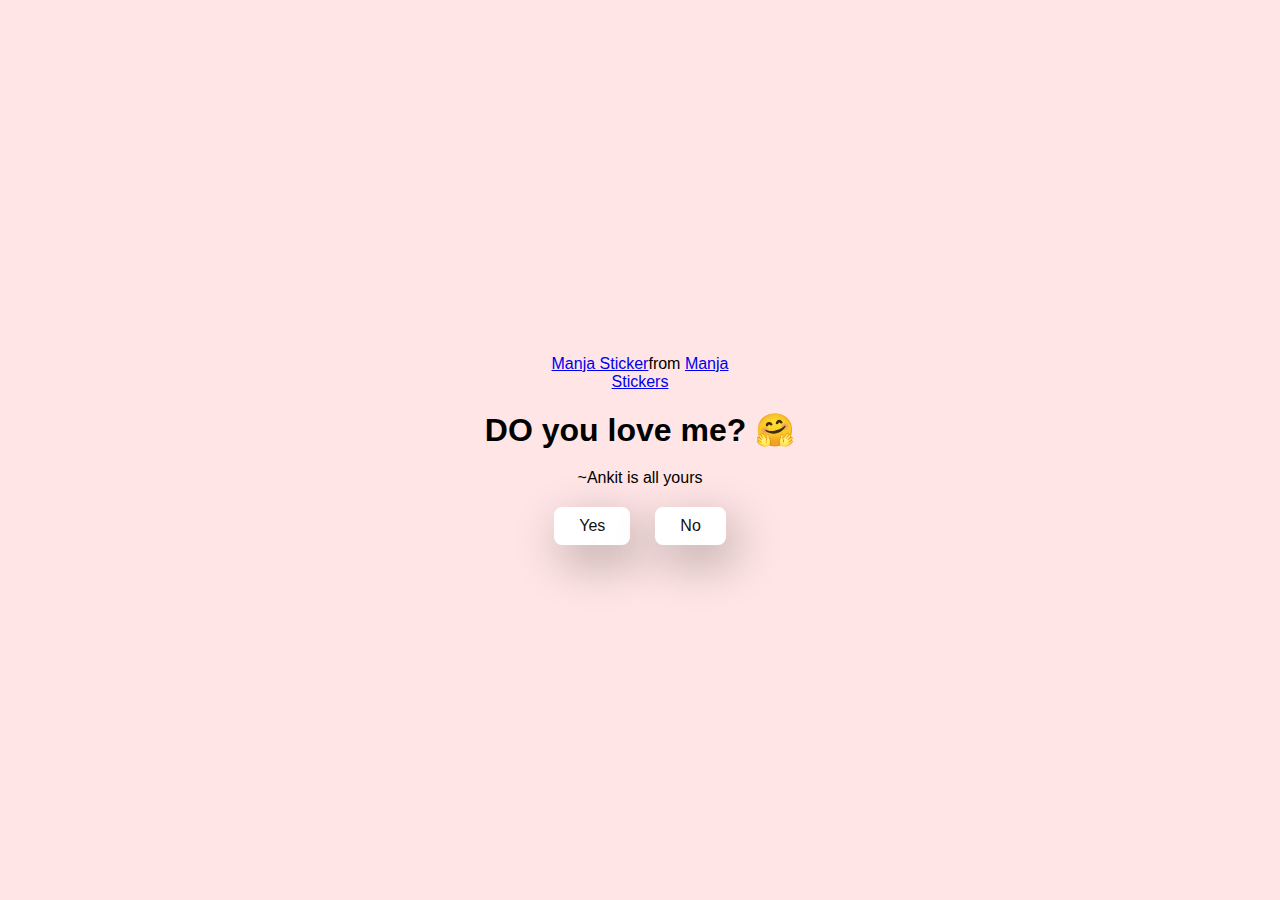
<file: index.html>
<!DOCTYPE html>
<html lang="en">
  <head>
    <meta charset="UTF-8" />
    <meta name="viewport" content="width=device-width, initial-scale=1.0" />
    <title>Ask Her Out</title>

    <link rel="stylesheet" href="./style.css" />
  </head>
  <body>
    <div class="container">
      <div
        class="tenor-gif-embed"
        data-postid="22885016"
        data-share-method="host"
        data-aspect-ratio="1.04918"
        data-width="100%"
      >
        <a href="https://tenor.com/view/manja-gif-22885016">Manja Sticker</a
        >from
        <a href="https://tenor.com/search/manja-stickers">Manja Stickers</a>
      </div>
      <script
        type="text/javascript"
        async
        src="https://tenor.com/embed.js"
      ></script>
      <h1>DO you love me? 🤗</h1>
      <p>~Ankit is all yours</p>

      <div class="btn">
        <a href="yes.html">Yes</a>
        <a href="no1.html">No</a>
      </div>
    </div>
  </body>
</html>
</file>
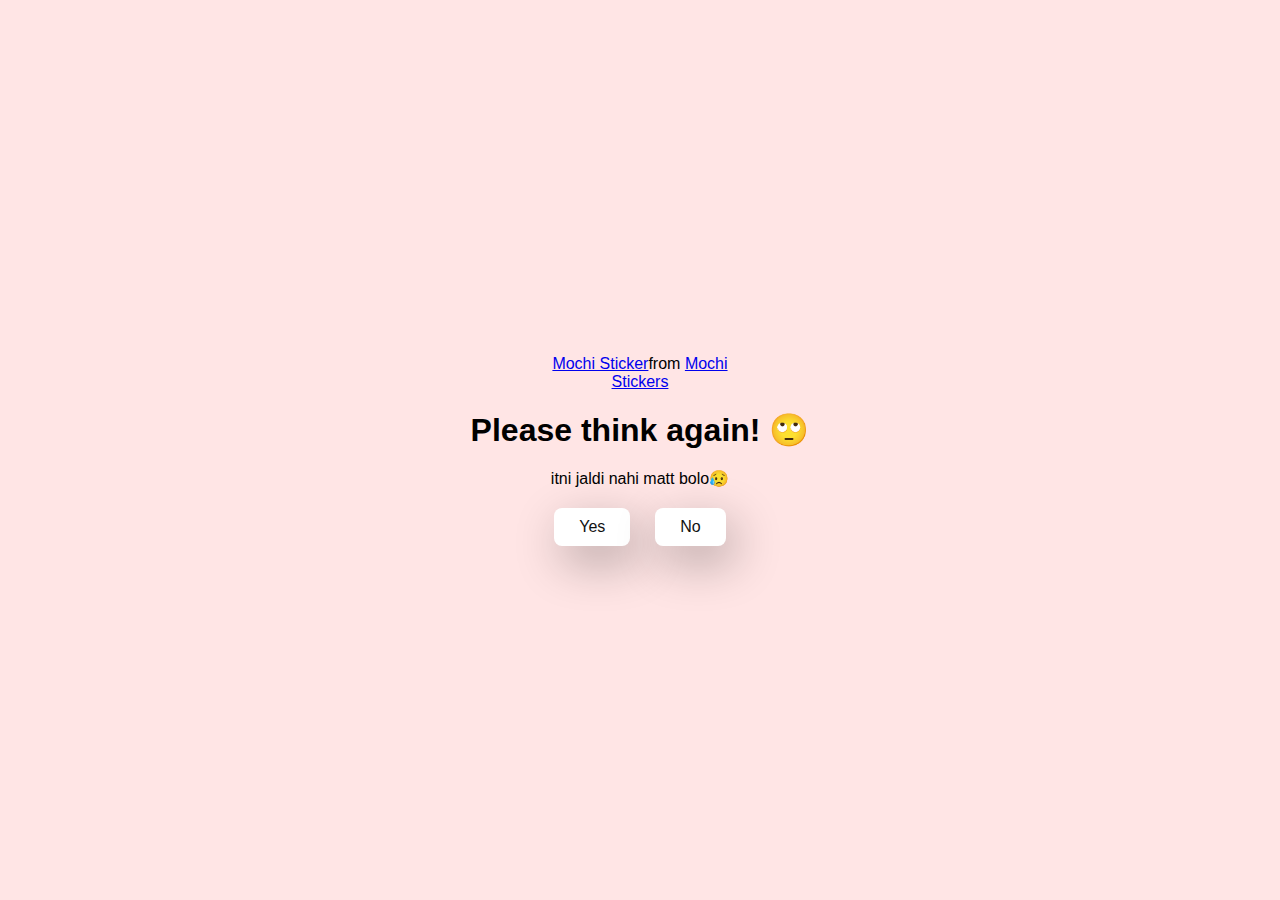
<file: no1.html>
<!DOCTYPE html>
<html lang="en">
  <head>
    <meta charset="UTF-8" />
    <meta name="viewport" content="width=device-width, initial-scale=1.0" />
    <title>Ask Her Out</title>

    <link rel="stylesheet" href="./style.css" />
  </head>
  <body>
    <div class="container">
      <div
        class="tenor-gif-embed"
        data-postid="22050818"
        data-share-method="host"
        data-aspect-ratio="1"
        data-width="100%"
      >
        <a href="https://tenor.com/view/mochi-gif-22050818">Mochi Sticker</a
        >from
        <a href="https://tenor.com/search/mochi-stickers">Mochi Stickers</a>
      </div>
      <script
        type="text/javascript"
        async
        src="https://tenor.com/embed.js"
      ></script>
      <h1>Please think again! 🙄</h1>
      <p>itni jaldi nahi matt bolo😥</p>

      <div class="btn">
        <a href="yes.html">Yes</a>
        <a href="no2.html">No</a>
      </div>
    </div>
  </body>
</html>
</file>
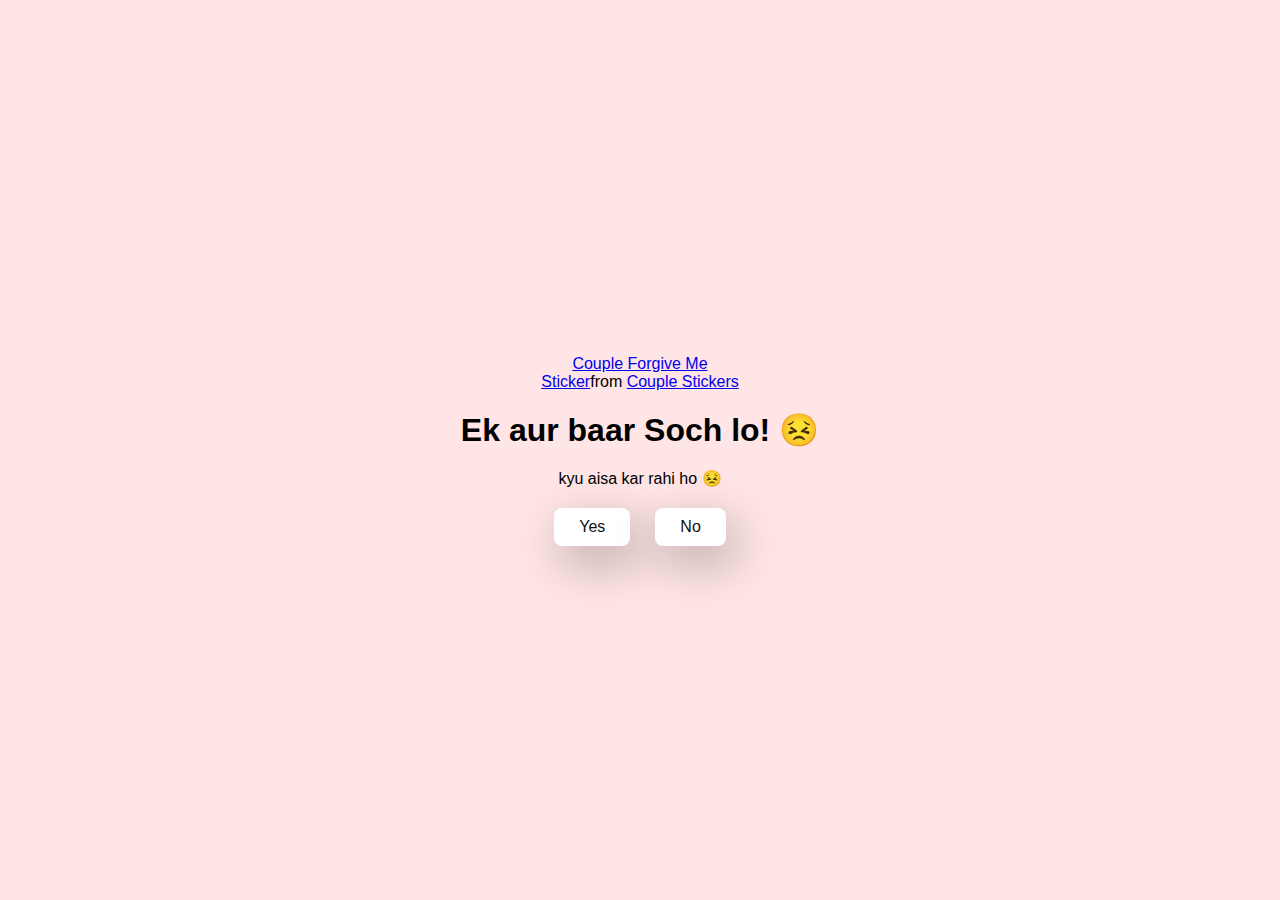
<file: no2.html>
<!DOCTYPE html>
<html lang="en">
  <head>
    <meta charset="UTF-8" />
    <meta name="viewport" content="width=device-width, initial-scale=1.0" />
    <title>Ask Her Out</title>

    <link rel="stylesheet" href="./style.css" />
  </head>
  <body>
    <div class="container">
      <div
        class="tenor-gif-embed"
        data-postid="15195810"
        data-share-method="host"
        data-aspect-ratio="1"
        data-width="100%"
      >
        <a
          href="https://tenor.com/view/couple-forgive-me-asking-for-forgiveness-begging-crying-gif-15195810"
          >Couple Forgive Me Sticker</a
        >from
        <a href="https://tenor.com/search/couple-stickers">Couple Stickers</a>
      </div>
      <script
        type="text/javascript"
        async
        src="https://tenor.com/embed.js"
      ></script>

      <h1>Ek aur baar Soch lo! 😣</h1>
      <p>kyu aisa kar rahi ho 😣</p>

      <div class="btn">
        <a href="yes.html">Yes</a>
        <a href="no3.html">No</a>
      </div>
    </div>
  </body>
</html>
</file>
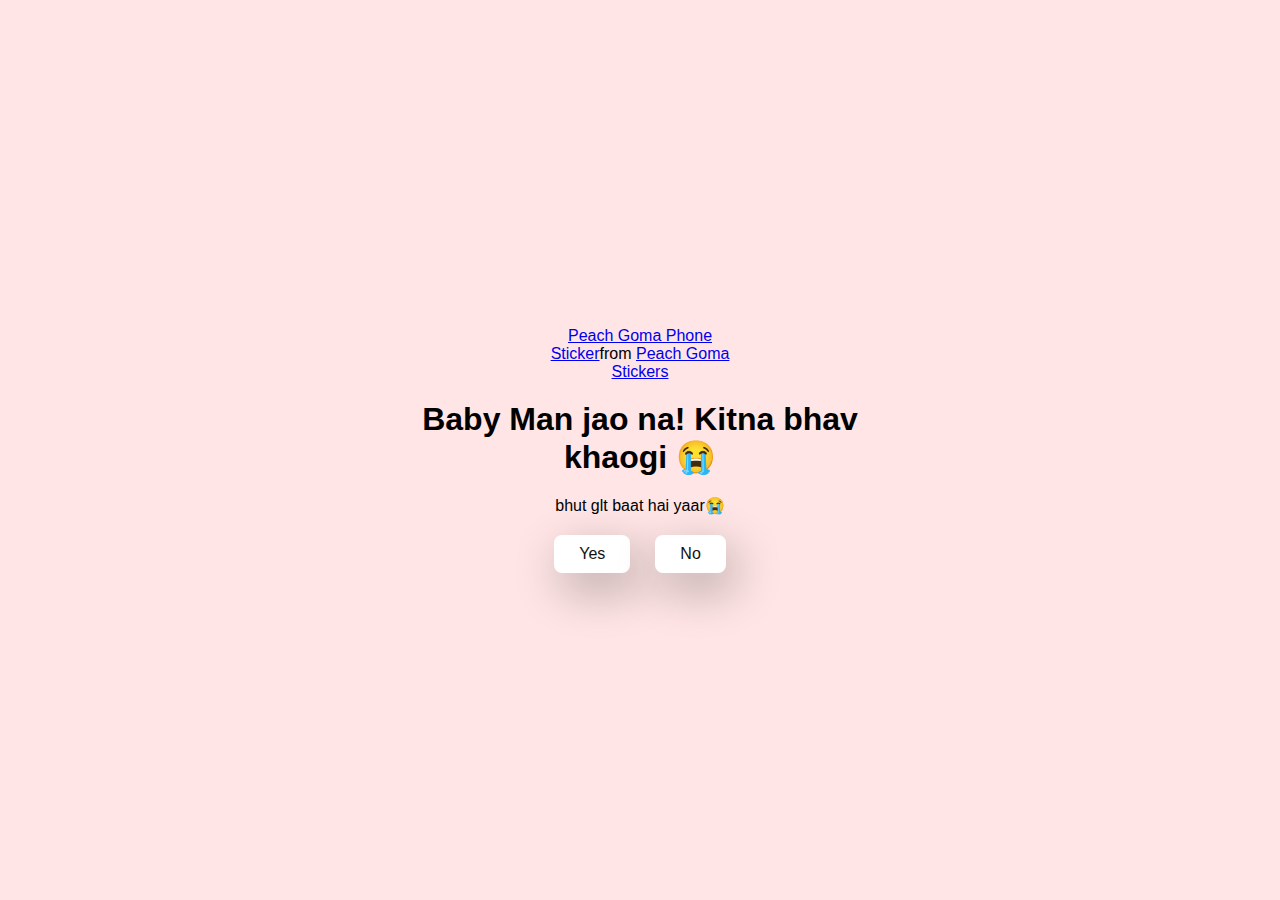
<file: no3.html>
<!DOCTYPE html>
<html lang="en">
  <head>
    <meta charset="UTF-8" />
    <meta name="viewport" content="width=device-width, initial-scale=1.0" />
    <title>Ask Her Out</title>

    <link rel="stylesheet" href="./style.css" />
  </head>
  <body>
    <div class="container">
      <div
        class="tenor-gif-embed"
        data-postid="15974530976611222074"
        data-share-method="host"
        data-aspect-ratio="1.26923"
        data-width="100%"
      >
        <a
          href="https://tenor.com/view/peach-goma-phone-gif-15974530976611222074"
          >Peach Goma Phone Sticker</a
        >from
        <a href="https://tenor.com/search/peach+goma-stickers"
          >Peach Goma Stickers</a
        >
      </div>
      <script
        type="text/javascript"
        async
        src="https://tenor.com/embed.js"
      ></script>

      <h1>Baby Man jao na! Kitna bhav khaogi 😭</h1>
      <p>bhut glt baat hai yaar😭</p>

      <div class="btn">
        <a href="yes.html">Yes</a>
        <a href="#" id="move-random">No</a>
      </div>
    </div>

    <script src="./script.js"></script>
  </body>
</html>
</file>
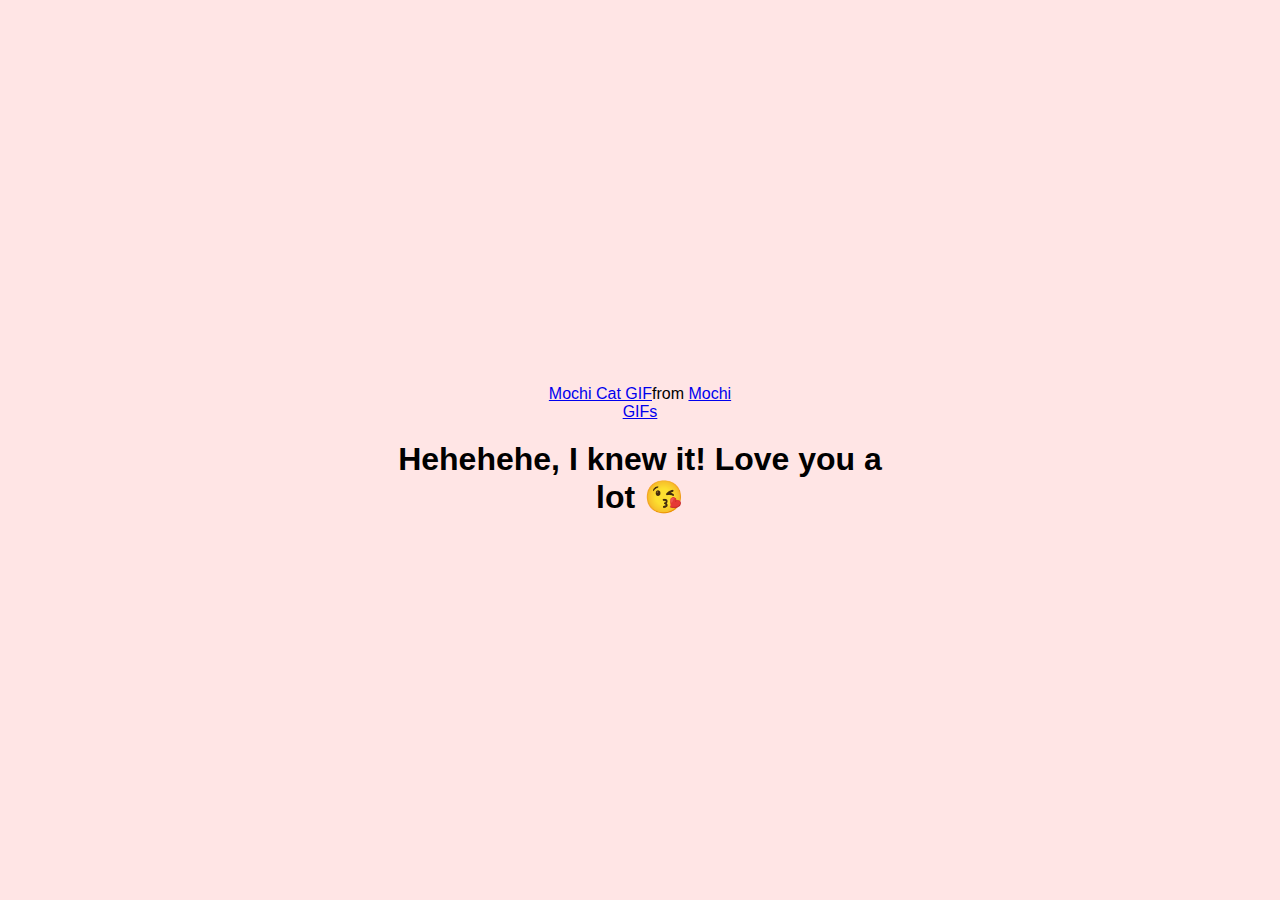
<file: yes.html>
<!DOCTYPE html>
<html lang="en">
  <head>
    <meta charset="UTF-8" />
    <meta name="viewport" content="width=device-width, initial-scale=1.0" />
    <title>Ask Her Out</title>

    <link rel="stylesheet" href="./style.css" />
  </head>
  <body>
    <div class="container">
      <div
        class="tenor-gif-embed"
        data-postid="253027946666209433"
        data-share-method="host"
        data-aspect-ratio="1.37853"
        data-width="100%"
      >
        <a
          href="https://tenor.com/view/mochi-cat-mochi-and-goma-goma-and-peach-mochi-mochi-peach-cat-gif-gif-253027946666209433"
          >Mochi Cat GIF</a
        >from <a href="https://tenor.com/search/mochi-gifs">Mochi GIFs</a>
      </div>
      <script
        type="text/javascript"
        async
        src="https://tenor.com/embed.js"
      ></script>
      <h1>Hehehehe, I knew it! Love you a lot 😘</h1>
    </div>
  </body>
</html>
</file>
<file: style.css>
/* author - deepak tiwari */
* {
    margin: 0;
    padding: 0;
    box-sizing: border-box;
    font-family: sans-serif;
  }
  
  body {
    width: 100%;
    min-height: 100vh;
    display: flex;
    justify-content: center;
    align-items: center;
    background-color: #ffe5e5;
  }
  
  .container {
    display: flex;
    flex-direction: column;
    text-align: center;
    align-items: center;
    gap: 20px;
    max-width: 500px;
    margin: 20px;
  }
  
  .container .tenor-gif-embed {
    max-width: 200px;
  }
  
  .container .btn {
    display: flex;
    gap: 25px;
  }
  
  .btn a {
    text-decoration: none;
    color: #111;
    background: #fff;
    padding: 10px 25px;
    border-radius: 8px;
    box-shadow: 0.5rem 1rem 3rem hsl(0, 0%, 0%, 0.3);
  }
</file>
